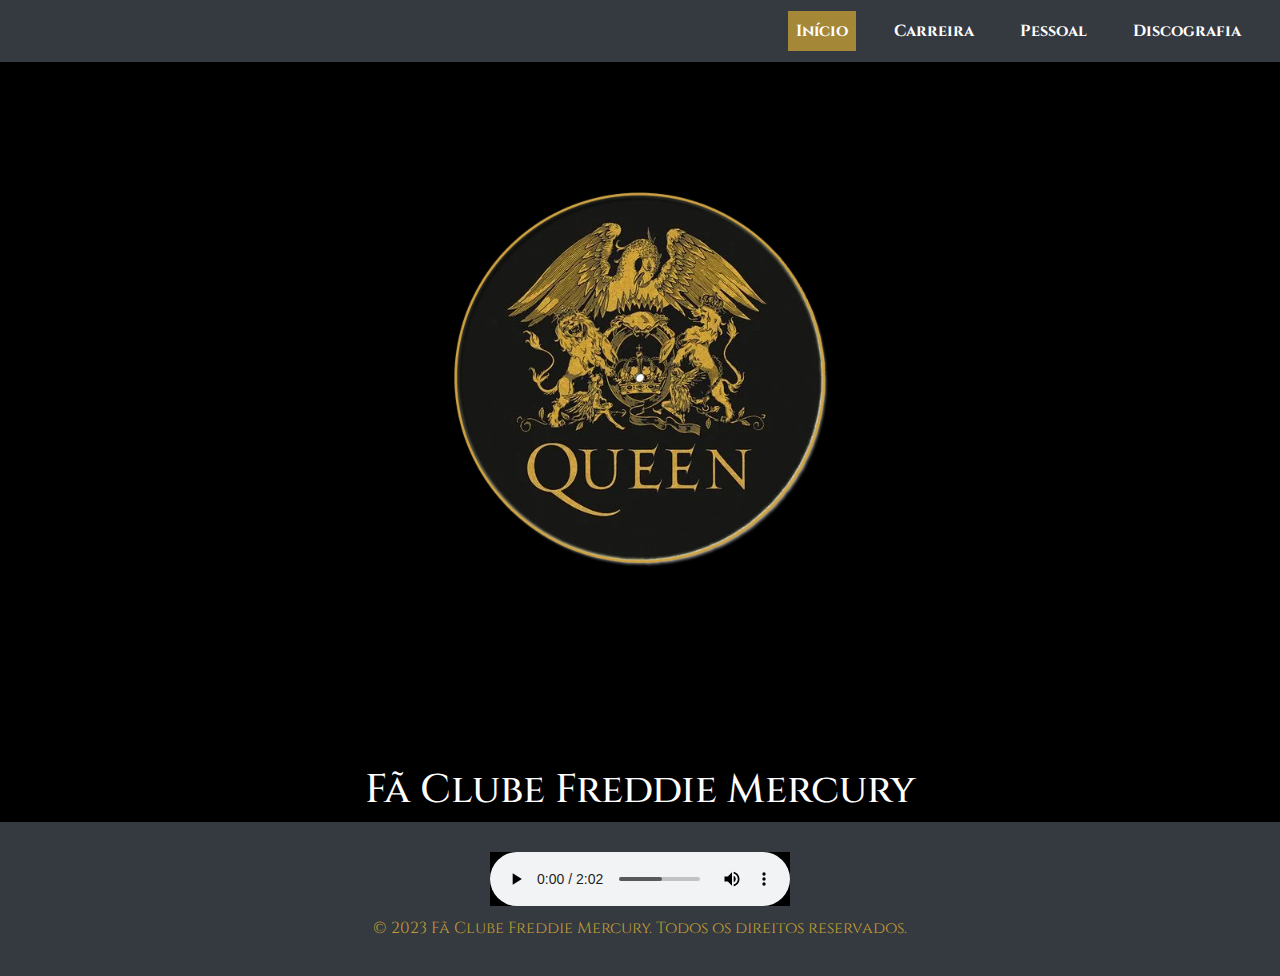
<file: index.html>
<!DOCTYPE html>
<html lang="pt-br">
<head>
    <meta charset="UTF-8">
    <meta name="viewport" content="width=device-width, initial-scale=1.0">
    <title>Fã Clube Freddie Mercury</title>
    <link rel="stylesheet" href="https://maxcdn.bootstrapcdn.com/bootstrap/4.5.2/css/bootstrap.min.css">
    <link rel="stylesheet" href="estilos.css">
    <link rel="preconnect" href="https://fonts.gstatic.com">
    <link href="https://fonts.googleapis.com/css2?family=Cinzel:wght@400;700&display=swap" rel="stylesheet">
    <script src="https://ajax.googleapis.com/ajax/libs/jquery/3.5.1/jquery.min.js"></script>
    <script src="https://cdnjs.cloudflare.com/ajax/libs/popper.js/1.16.0/umd/popper.min.js"></script>
    <script src="https://maxcdn.bootstrapcdn.com/bootstrap/4.5.2/js/bootstrap.min.js"></script>
    <script src="scripts.js"></script>
</head>
<body>

    <nav class="navbar navbar-expand-lg navbar-dark bg-dark">
        <a class="navbar-brand" href="#">Fã Clube Freddie Mercury</a>
        <button class="navbar-toggler" type="button" data-toggle="collapse" data-target="#navbarNav" aria-controls="navbarNav" aria-expanded="false" aria-label="Alterna navegação">
            <span class="navbar-toggler-icon"></span>
        </button>

        <div class="collapse navbar-collapse" id="navbarNav">
            <ul class="navbar-nav justify-content-center">
                <li class="nav-item active">
                    <a class="nav-link" href="index.html">Início</a>
                </li>
                <li class="nav-item">
                    <a class="nav-link" href="carreira.html">Carreira</a>
                </li>
                <li class="nav-item">
                    <a class="nav-link" href="pessoal.html">Pessoal</a>
                </li>
                <li class="nav-item">
                    <a class="nav-link" href="discografia.html">Discografia</a>
                </li>
            </ul>
        </div>
        
    </nav>

    <div class="container">
        <div class="row">
            <div class="col">
                <div class="imagem-container">
                    <img id="imagem" src="./img/logo.png" alt="Imagem Freddie Mercury" class="img-fluid">
                </div>
                <div class="titulo-container text-center">
                    <h1 class="text-white mt-3">Fã Clube Freddie Mercury</h1>
                </div>
            </div>
        </div>
    </div>

    <footer class="footer bg-dark text-white">
        <div class="container">
            <audio id="audio" src="./mp3/Queen - We Will Rock You.mp3" controls autoplay style="display: block; margin: 10px auto; background-color: black;"></audio>
            <p class="text-center">&copy; 2023 Fã Clube Freddie Mercury. Todos os direitos reservados.</p>
        </div>
    </footer>
    
    

</body>
</html>
</file>
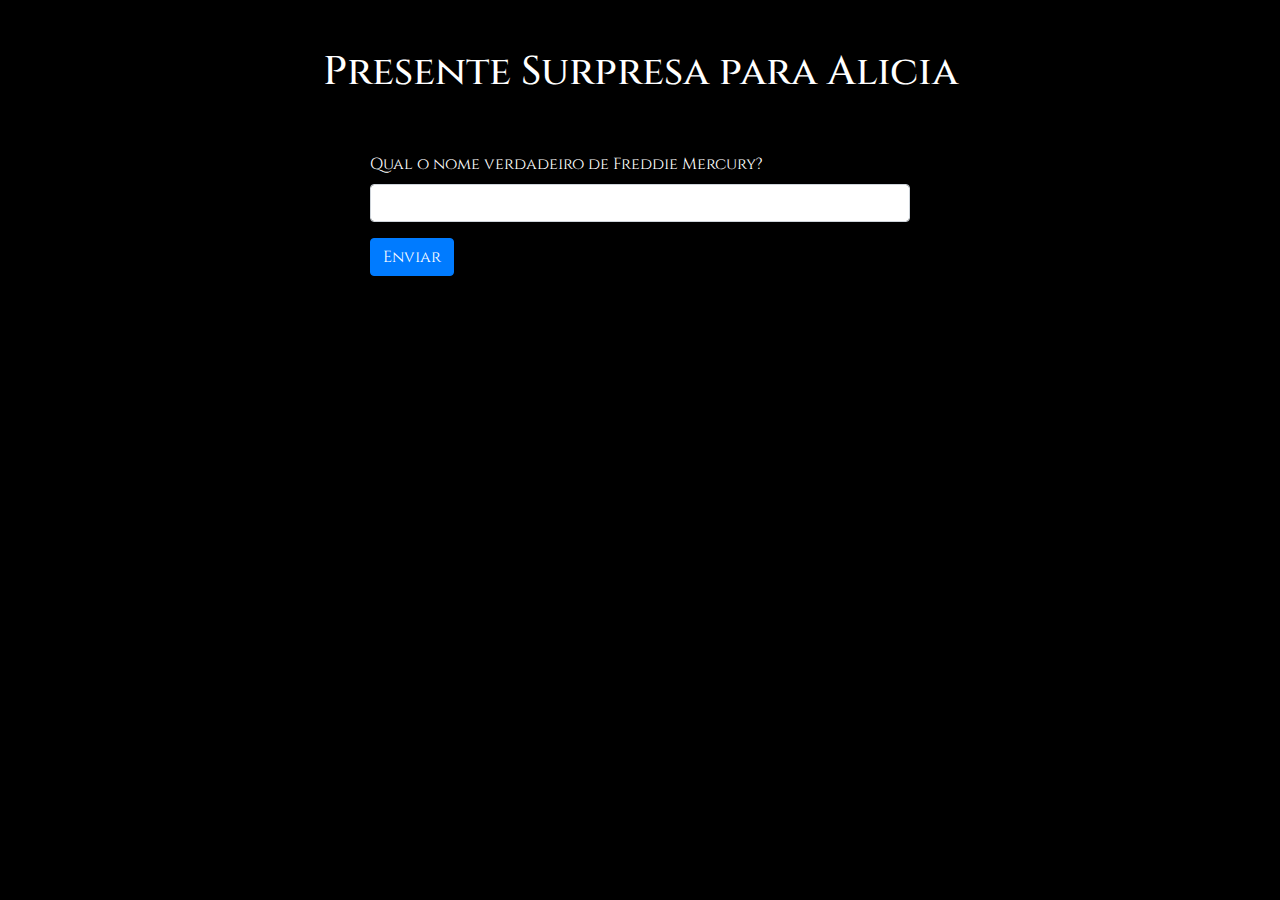
<file: inicio.html>
<!DOCTYPE html>
<html lang="pt-br">
<head>
    <meta charset="UTF-8">
    <meta name="viewport" content="width=device-width, initial-scale=1.0">
    <title>Presente Surpresa para Alicia</title>
    <link rel="stylesheet" href="https://maxcdn.bootstrapcdn.com/bootstrap/4.5.2/css/bootstrap.min.css">
    <link rel="stylesheet" href="estilos.css">
    <link rel="preconnect" href="https://fonts.gstatic.com">
    <link href="https://fonts.googleapis.com/css2?family=Cinzel:wght@400;700&display=swap" rel="stylesheet">
    <script src="https://ajax.googleapis.com/ajax/libs/jquery/3.5.1/jquery.min.js"></script>
    <script src="https://cdnjs.cloudflare.com/ajax/libs/popper.js/1.16.0/umd/popper.min.js"></script>
    <script src="https://maxcdn.bootstrapcdn.com/bootstrap/4.5.2/js/bootstrap.min.js"></script>
    <script src="scripts.js"></script>

</head>
<body>
    <div class="container">
        <div class="row">
            <div class="col text-center my-5">
                <h1 class="text-white">Presente Surpresa para Alicia</h1>
            </div>
        </div>
        <div class="row">
            <div class="col-md-6 offset-md-3">
                <div id="pergunta" class="form-group">
                    <label id="perguntaLabel"></label>
                    <input type="text" class="form-control" id="resposta">
                </div>
                <button type="button" class="btn btn-primary" onclick="verificarResposta()">Enviar</button>
            </div>
        </div>
    </div>

    <script>
        let perguntas = [
            { pergunta: "Qual o nome verdadeiro de Freddie Mercury?", resposta: "Farrokh Bulsara" },
            { pergunta: "Em que país Freddie Mercury nasceu?", resposta: "Tanzânia" },
            { pergunta: "Em que ano Freddie Mercury faleceu?", resposta: "1991" },
            { pergunta: "Quantos anos Freddie Mercury tinha quando se juntou à banda Queen?", resposta: "24" },
            { pergunta: "Qual a música mais famosa da banda Queen?", resposta: "Bohemian Rhapsody" },
            { pergunta: "Qual era o signo do Freddie?", resposta: "virgem" },
            
        ];

        let indexPerguntaAtual = 0;
        let perguntaAtual = perguntas[indexPerguntaAtual];
        let perguntaLabel = document.getElementById("perguntaLabel");
        let respostaInput = document.getElementById("resposta");

        function mostrarPergunta() {
            perguntaLabel.innerHTML = perguntaAtual.pergunta;
            respostaInput.value = "";
        }

        function verificarResposta() {
            let resposta = respostaInput.value;
            if (resposta.toLowerCase() === perguntaAtual.resposta.toLowerCase()) {
                indexPerguntaAtual++;
                if (indexPerguntaAtual < perguntas.length) {
                    perguntaAtual = perguntas[indexPerguntaAtual];
                    mostrarPergunta();
                    alert("Parabéns! Você acertou! Clique em OK para avançar para a próxima pergunta.");
                } else {
                    alert("Parabéns! Você acertou todas as perguntas! Clique em OK para acessar o presente surpresa.");
                    window.location.href = "index.html";
                }
            } else {
                alert("Resposta incorreta. Tente novamente.");
            }
        }

        function mostrarPergunta() {
            perguntaLabel.textContent = perguntaAtual.pergunta;
            respostaInput.value = "";
        }

        respostaInput.addEventListener("keyup", function(event) {
            if (event.key === "Enter") {
                verificarResposta();
            }
            });


        mostrarPergunta();

    </script>
</body>
</html>
</file>
<file: estilos.css>
body {
    margin: 0;
    font-family: 'Cinzel', serif;
    background-color: black;
}

.navbar {
    background-color: #c09c34;
}

.navbar .navbar-brand {
    color: #343a40;
    font-weight: bold;
    font-size: 24px;
}

.navbar .nav-item .nav-link {
    color: #ffffff;
    font-weight: bold;
}

.navbar .nav-item.active .nav-link,
.navbar .nav-item:hover .nav-link {
    color: white;
    background-color: rgba(192, 156, 52, 0.8);
}

.navbar-nav {
    margin-left: auto;
}

.navbar-nav > li {
    margin-left: 15px;
    margin-right: 15px;
}

@media (max-width: 768px) {
    .navbar-nav > li {
        margin: 5px 0;
    }
}
.titulo-container {
    color: #c09c34;
}
.imagem-container {
    display: flex;
    justify-content: center;
    align-items: center;
    height: calc(100vh - 156px);
    margin-top: -56px;
}

#imagem {
    width: 400px;
    height: auto;
}

.footer {
    background-color: #343a40;
    padding: 20px 0;
}

.footer p {
    color: #c09c34;
}

audio {
    display: block;
    margin: 10px auto;
    background-color: black;
}


/* DISCOGRAFIA */

h1 {
    color: #ffffff;
}

h4 {
    color: rgb(255, 255, 255);
}

.curiosidades {
    color: rgb(220, 213, 213);
}

.ano {
    color: #ffffff;
}
.img-discos {
    width: 100%;
    height: auto;
}
.plyr-player {
    position: fixed;
    top: 50%;
    left: 50%;
    transform: translate(-50%, -50%);
    z-index: 9999;
    background-color: #000;
    width: 80vw;
    height: 60vh;
    border-radius: 10px;
    overflow: hidden;
  }
  
  .plyr-player-hidden {
    display: none;
  }
  

  /*CARREIRA*/

  h2 {
    color: #ffffff;
  }
  P{
    color: #ffffff;
  }

  .img-padrao {
    max-width: 50%;
 }
 
 .pergunta1 {
    color: #ffffff;
 }

 label {
    color: #ffffff; /* altere para a cor desejada */
  }
</file>
